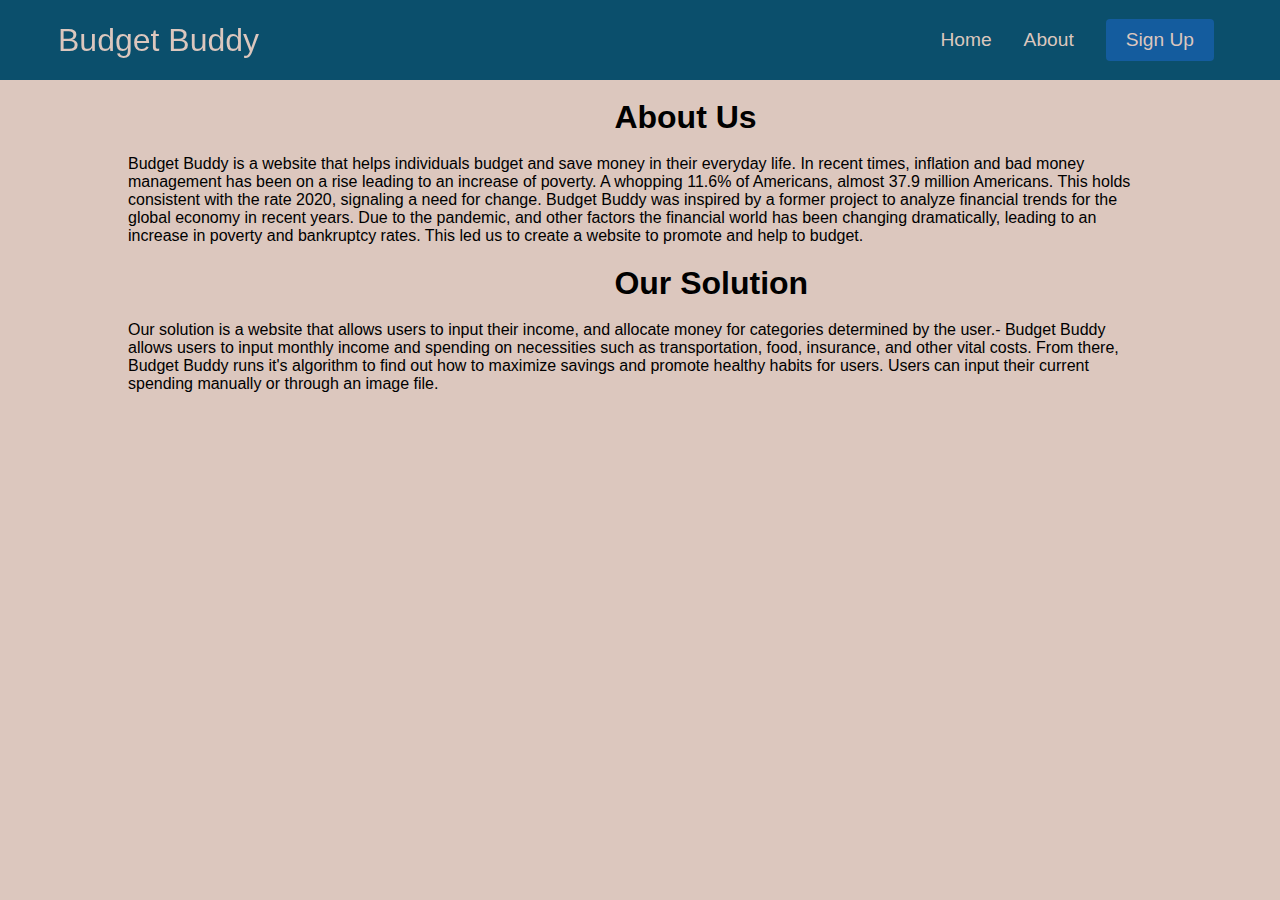
<file: about.html>
<!DOCTYPE html>
<html lang="en">
<head>
    <meta charset="UTF-8">
    <meta http-equiv="X-UA-Compatible" content="IE=edge">
    <meta name="viewport" content="width=device-width, initial-scale=1.0">
    <title>Document</title>
    <link rel="stylesheet" href="styles.css">
    <body style="background-color:#DCC7BE"></body>


</head>
<body>
    <nav class="navbar">
        <div class="navbar__container">
            <a href="/" id="navbar__logo"><i class="fas fa-gem"></i>Budget Buddy</a>
            <div class="navbar__toggle" id="mobile-menu">
                <span class="bar"></span>
                <span class="bar"></span>
                <span class="bar"></span>
            </div>
            <ul class="navbar__menu">
                <li class="navbar__item">
                    <a href="/" class="navbar__links">
                        Home
                    </a>
                </li>
                <li class="navbar__item">
                    <a href="/about.html" class="navbar__links">
                        About
                    </a>
                </li>
                <li class="navbar_btn">
                    <a href="/signin.html" class="button">
                        Sign Up
                    </a>
                </li>
            </ul>
        </div>
    </nav>
    <div class="about_us">
        <h1>About Us</h1>
        <p>Budget Buddy is a website that helps individuals budget and save money in their everyday life. In recent times, inflation and bad money management has been on a rise leading to an increase of poverty. A whopping 11.6% of Americans, almost 37.9 million Americans. This holds consistent with the rate 2020, signaling a need for change. Budget Buddy was inspired by a former project to analyze financial trends for the global economy in recent years. Due to the pandemic, and other factors the financial world has been changing dramatically, leading to an increase in poverty and bankruptcy rates. This led us to create a website to promote and help to budget. </p>
    </div>
    <div class="our_solution">
        <h1>Our Solution</h1>
        <p>Our solution is a website that allows users to input their income, and allocate money for categories determined by the user.- Budget Buddy allows users to input monthly income and spending on necessities such as transportation, food, insurance, and other vital costs. From there, Budget Buddy runs it's algorithm to find out how to maximize savings and promote healthy habits for users. Users can input their current spending manually or through an image file. 
        </p>
    </div>
</div>
    
</body>
</html>
</file>
<file: styles.css>
* {
    box-sizing: border-box;
    margin: 0;
    padding: 0;
    font-family: 'Kumbh Sans', sans-serif;
}

.navbar {
    background: #0B4F6C;
    height: 80px;
    display: flex;
    justify-content: center;
    align-items: center;
    font-size: 1.2rem;
    position: sticky;
    top: 0;
    z-index: 999;

}

.navbar__container {
    display: flex;
    justify-content: space-between;
    height: 80px;
    z-index: 1;
    width: 100%;
    max-width: 1300px;
    margin: 0 auto;
    padding: 0 50px;
}

#navbar__logo {
    background-color: #CBB9A8;
    background-image: linear-gradient(to top, #DCC7BE 0%, #DCC7BE 100%);
    background-size: 100%;
    -webkit-background-clip: text;
    -moz-background-clip: text;
    -webkit-text-fill-color: transparent;
    -moz-text-fill-color: transparent;
    display: flex;
    align-items: center;
    cursor: pointer;
    text-decoration: none;
    font-size:2rem;

}

.fa-gem {
    margin-right: 0.5rem;
}

.navbar__menu {
    display: flex;
    align-items: center;
    list-style: none;
    text-align: center;
}

.navbar__item {
    height: 80px;
}

.navbar__links {
    color: #DCC7BE;
    display: flex;
    align-items: center;
    justify-content: center;
    text-decoration: none;
    padding: 0 1rem;
    height: 100%;

}

.navbar_btn {
    display: flex;
    justify-content: center;
    align-items: center;
    padding: 0 1rem;
    width: 100%;
}

.button {
    display: flex;
    justify-content: center;
    align-items: center;
    text-decoration: none;
    padding: 10px 20px;
    height: 100%;
    width: 200%;
    border: none;
    outline: none;
    border-radius: 4px;
    background: #145C9E;
    color: #DCC7BE;

}


.button:hover {
    background: #4837ff;
    transition: all 0.3s ease;
}

.navbar__links:hover{
    color: #f77062;
    transition: all 0.3s ease;
}


@media screen and (max-width: 960px) {
    .navbar__container {
        display: flex;
        justify-content: space-between;
        height: 80px;
        z-index: 1;
        width: 100%;
        max-width: 1300px;
        padding: 0;
    }
    
    .navbar__menu{
        display: grid;
        grid-template-columns: auto;
        margin: 0;
        width: 100%;
        position: absolute;
        top: -1000px;
        opacity: 0;
        transition: all 0.5s ease;
        height: 50vh;
        z-index: -1;
        background: #131313;



    }

    .navbar__menu.active {
        background: #131313;
        top: 100%;
        opacity: 1;
        transition:all 0.5s ease;
        z-index: 99;
        height: 50vh;
        font-size: 1.6rem;
    }

    #navbar__logo {
        padding-left: 25px;

    }

    .navbar__toggle .bar {
        width: 25px;
        height: 3px;
        margin: 5px auto;
        transition: all 0.3s ease-in-out;
        background:#fff;
    }

    .navbar__item{
        width: 100%;
    }

    .navbar__links {
        text-align: center;
        padding: 2rem;
        width:100%;
        display:table;
    }

    #mobile-menu {
        position: absolute;
        top: 20%;
        right: 5%;
        transform: translate(5%, 20%);
    }

    .navbar__btn {
        padding-bottom: 2rem;
    }

    .button {
        display: flex;
        justify-content: center;
        align-items: center;
        width: 80%;
        height: 80px;
        margin: 0;
    }
    .navbar__toggle .bar {
        display: block;
        cursor: pointer;
    }

    #mobile-menu.is-active .bar:nth-child(2) {
        opacity: 0;
    }
    #mobile-menu.is-active .bar:nth-child(1) {
        transform: translateY(8px) rotate(45deg);

    }
    #mobile-menu.is-active .bar:nth-child(3) {
        transform: translateY(-8px) rotate(-45deg);

    }
}


.main {
    background-color: #DCC7BE;
}
.main__container {
    display: grid;
    grid-template-columns:1fr 1fr;
    align-items: center; 
    justify-self: center;
    margin: 0 auto;
    height: 90vh;
    background-color: #DCC7BE;
    z-index: 1;
    width: 100%;
    max-width: 1300;
    padding: 0 50px;


}

.main__content h1 {
    font-size: 4rem;
    background-color: #ff8177;
    background-image: linear-gradient(to top, #145C9E 0%, #0B4F6C 100%);
    -webkit-background-clip: text;
    -moz-background-clip: text;
    -webkit-text-fill-color: transparent;
    -moz-text-fill-color:transparent;
}

.main__content h2{
    font-size: 4rem;
    background-color: #ff8177;
    background-image: linear-gradient(to top, #145C9E 0%, #0B4F6C 100%);
    -webkit-background-clip: text;
    -moz-background-clip: text;
    -webkit-text-fill-color: transparent;
    -moz-text-fill-color:transparent;
}

.main__content p {
    margin-top: 1rem;
    font-size: 2rem;
    font-weight: 700;
    color: #fff;
}

.main__btn {
    font-size: 1rem;
    background-image: linear-gradient(to top, #145C9E 0%, #0B4F6C 100%);
    padding: 14px 32px;
    border: none;
    border-radius: 4px;
    color: #fff;
    margin-top: 2rem;
    cursor: pointer;
    position: relative;
    transition: all 0.35s;
    outline: none;



}

.main__btn a {
    position: relative;
    z-index: 2;
    color: #fff;
    text-decoration: none;
}

.main__btn:after {
    position: absolute;
    content: '';
    top: 0;
    left: 0;
    width: 0;
    height: 100%;
    background: #4837ff;
    transition: all 0.35s;
    border-radius: 4px


}

.main__btn:hover {
    color:#fff;
}
.main__btn:hover:after {
    width: 100%;
}

.main__img--container {
    text-align: center;
}

#main_img {
    height: 80%;
    width: 80%;
}

/* Mobile Responsive */ 

@media screen and (max-width: 768px) {
    .main__container {
        display: grid;
        grid-template-columns: auto;
        align-items: center;
        justify-self: center;
        width: 100%;
        margin: 0 auto;
        height:90vh;
    }

    
    .main__content {
        align-items: center;
        margin-bottom: 4rem;
    }

    .main__content h1 {
        font-size: 2.5rem;
        margin-top: 2rem;
    }

    .main__content h2 {
        font-size: 3rem;
    }
    .main__content p {
        margin-top: 1rem;
        font-size: 1.5rem;
    }

}

@media screen and (max-width: 480px) {
    .main__content h1 {
        font-size: 2rem;
        margin-top: 3rem;
    }

    .main__content h2 {
        font-size: 3rem;
    }
    .main__content p {
        margin-top: 2rem;
        font-size: 1.5rem;
    }
    .main__btn {
        padding: 12px 36px;
        margin: 2.5rem 0;

    }

    
}


.footer__container {
    background-color: #141414;
    padding: 5rem 0;
    display:flex;
    flex-direction: column;
    justify-content: center;
    align-items: center;

}

#footer__logo {
    color: #fff;
    align-items: center;
    display: flex;
    cursor: pointer;
    text-decoration: none;
    font-size: 2rem;
}

.footer__links {
    width: 100%;
    max-width: 1000px;
    display:flex;
    justify-content: center;
}

.footer__link--wrapper {
    display:flex;
}
.footer__link--items {
    display:flex;
    flex-direction: column;
    align-items: flex-start;
    margin: 16px;
    text-align: left;
    width: 160px;
    box-sizing: border-box;
}

.footer__link--items h2 {
    margin-bottom: 16px;

}


.footer__link--items > h2 {
    color: #fff;

}


.footer__link--items a {
    color: #fff;
    text-decoration: none;
    margin-bottom: 0.5rem;

}

.footer__link--items a {
    color: #e9e9e9;
    transition: 0.3s ease-out;

}

.social__icon--link {
    color:#fff;
    font-size: 24px;

}
.social__media {
    color:#fff;
    max-width: 1000px;
    width: 100%
}

.website__rights {
    color:#fff;
}

@media screen and (max-width: 820px) {
    .footer__links {
        padding-top: 2rem;
    }
    #footer__logo {
        margin-bottom: 2rem;
    }
    .website__rights {
        margin-bottom: 2rem;
    }
}




/*SIGN IN SCREEN*/

.container {
    width:100%;
    height: 100vh;
    background-image: linear-gradient(#DCC7BE 0%, #DCC7BE 100%);
    background-size:cover;
    background-position:center;
    position: relative;
}

.form-box {
    width: 500px;
    max-width: 1300px;
    position: absolute;
    top: 2.5%;
    left: 50%;
    transform: translate(-50%, 30%);
    background: #191919;
    padding: 2rem 2rem 2rem;
    text-align: center;

}

.form-box h1 {
    font-size: 30px;
    margin-bottom: 60px;
    color: #fff;
    position: relative;
}

.form-box h1::after {
    content: '';
    width: 30px;
    height: 4px;
    border-radius: 3px;
    background: #fff;
    position: absolute;
    bottom: -12px;
    left: 50%;
    transform: translateX(-50%);

}

.input-field {
    background: #fff;
    margin: 15px 0;
    border-radius: 3px;
    display: flex;
    align-items: center;
}

input {
    width: 100%;
    background: transparent;
    border: 0;
    outline: 0;
    padding: 18px 15px;
}

.input-field i {
    margin-left: 15px;
    color: #fff; 
}

.btn-field {
    width: 100%;
    display:flex;
    justify-content: space-between;

}

.btn-field button {
    flex-basis: 50%;
    color: #fff;
    background:#145C9E;
    
    height: 40px;
    border-radius: 20px;
    border: 0;
    outline: 0;
    cursor: pointer;
    transition: all 0.35s;
}

.btn-field button after {
    flex-basis: 50%;
    background: #4837ff;
    color: #fff;
    height: 40px;
    border-radius: 20px;
    border: 0;
    outline: 0;
    cursor: pointer;
    transition: all 0.35s;
}

.input-group {
    height: 280px;
}





  .input__box{
    width:1000px;
    height: 200px;
    margin:0 auto;
    display: grid;
    place-items:center;
    position: relative;
}

.input__box  input{
    all:unset;
    width:600px;
    height:60px;
    border:1px solid grey;
    border-left: transparent;
    border-top: transparent;
    border-right: transparent;
    padding-left:55px;
    font-size:18px;
    color:#333;
    font-family:sans-serif;
    position:relative;
}

input:focus{
    outline:1px;
    border-left: transparent;
    border-top: transparent;
    border-right: transparent;
}

input[type="text"]::-webkit-input-placeholder { /* Chrome/Opera/Safari */
    font-size:18px;
    color:dimgrey;
    font-family:sans-serif;
}

input[type="text"]::-moz-placeholder{ /* Firefox 19+ */
    font-size:18px;
    color:dimgrey;
    font-family:sans-serif;
}

input[type="text"]:-moz-placeholder{ /* Firefox 18- */
    font-size:18px;
    color:dimgrey;
    font-family:sans-serif;
}

input[type="text"]:-ms-input-placeholder{ /* IE 10+ */
    font-size:18px;
    color:dimgrey;
    font-family:sans-serif;
}

input[type="text"]::placeholder { 
    font-size:18px;
    color:dimgrey;
    font-family:sans-serif;
}

.input__box::before{
    position: absolute;
    left: calc(50% - 327px);
    top:calc(50% - 30px);
    color: #333;
    font-weight: bold;
    font-size:40px;
    padding:0 10px;
}

.next__btn {
    width: 10%;
    display:flex;
    height: 60%;
    justify-content: center;
    margin-left: 65%;
    
    


}
.back__btn {
    width: 10%;
    display:flex;
    height: 60%;
    justify-content: center;
    margin-left: 25%;
    margin-top: -2.5%;


}


.heading h1 {
    margin-left: 60px;
    margin-top: 20px;
}


.income h2{
    margin-left: 10%;
    margin-bottom: 10px;
    margin-top: 50px;

}
.income h3{
    margin-left: 10%;
}

.housing h2{
    margin-left: 10%;
    margin-bottom: 10px;
    margin-top: 50px;

}
.housing h3{
    margin-left: 10%;
}

.transportation h2{
    margin-left: 10%;
    margin-bottom: 10px;

    margin-top: 50px;

}
.transportation h3{
    margin-left: 10%;
}

.food h2{
    margin-left: 10%;
    margin-bottom: 10px;

    margin-top: 50px;

}
.food h3{
    margin-left: 10%;
}

.insurance h2{
    margin-left: 10%;
    margin-bottom: 10px;

    margin-top: 50px;

}
.insurance h3{
    margin-left: 10%;
}

.personal_spending h2{
    margin-left: 10%;
    margin-bottom: 10px;

    margin-top: 50px;

}
.personal_spending h3{
    margin-left: 10%;
}

.phone_internetBill h2 {
    margin-left: 10%;
    margin-bottom: 10px;

    margin-top: 50px;
}

.phone_internetBill h3 {
    margin-left: 10%;
}

.savings h2 {
    margin-left: 10%;
    margin-bottom: 10px;

    margin-top: 50px;
}

.savings h3 {
    margin-left: 10%;
    margin-bottom: 10%;

}



.amount h1 {
    transform: translateY(-200px);
    transform: translateX(550px);
    margin-top: 2.5%;
    margin-bottom: 2.5%;
}

.amount2 h1 {
    transform: translateY(-200px);
    transform: translateX(500px);
    margin-top: 2.5%;
    margin-bottom: 2.5%;
}

.amount h2 {
    margin-left: 70%;
    margin-top: 10%;
    font-weight: 500; 
}

.select_file button{
    display:flex;
    align-items: center;
    transform: translateX(220%);
    background-color: #0B4F6C;
    border-radius: 20px;
    color: #DCC7BE;
}

 .card {
    box-shadow: 0 4px 8px 0 rgba(0, 0, 0, 0.2);
    max-width: 300px;
    margin: auto;
    text-align: center;
  }
  
  .title {
    color: grey;
    font-size: 18px;
  }
  
  .income h1{
    margin-top: 2.5%;
    margin-left: 2.5%;
  }
  .housing h1, h2 {
    margin-left: 5%;
    margin-top: 2.5%;
    margin-bottom: 2.5%;

  }

  .transportation_budget h1, h2{
    margin-left: 5%;
    margin-top: 2.5%;
    margin-bottom: 2.5%;
  }

  .food_budget h1, h2 {
    margin-left: 5%;
    margin-top: 2.5%;
    margin-bottom: 2.5%;

  }

  .insurance_budget h1, h2 {
    margin-left: 5%;
    margin-top: 2.5%;
    margin-bottom: 2.5%;

  }

  .personal_spending_budget h1, h2 {
    margin-left: 5%;
    margin-top: 2.5%;
    margin-bottom: 2.5%;

  }

  .savings_budget h1, h2 {
    margin-left: 5%;
    margin-top: 2.5%;
    margin-bottom: 2.5%;

  }
  .phone_internet_budget h1, h2{
    margin-left: 5%;

    margin-top: 2.5%;
    margin-bottom: 2.5%;
  }

  .total_monthly_savings h1, h2 {
    margin-top: 2.5%;
    margin-bottom: 2.5%;

  }


  .main__img {
    text-align: center;
    margin-bottom: 50%;
  }

.about_us h1{
    margin-left: 48%;
    margin-top: 2.5%;
    margin-top: 1.5%;
  }


.about_us p{
    margin-left: 10%;
    margin-right: 10%;
    margin-top: 2.5%;
    margin-top: 1.5%;
  }

  .our_solution h1{
    margin-left: 48%;
    margin-top: 2.5%;
    margin-top: 1.5%;
  }


.our_solution p{
    margin-left: 10%;
    margin-right: 10%;
    margin-top: 2.5%;
    margin-top: 1.5%;
  }
</file>
